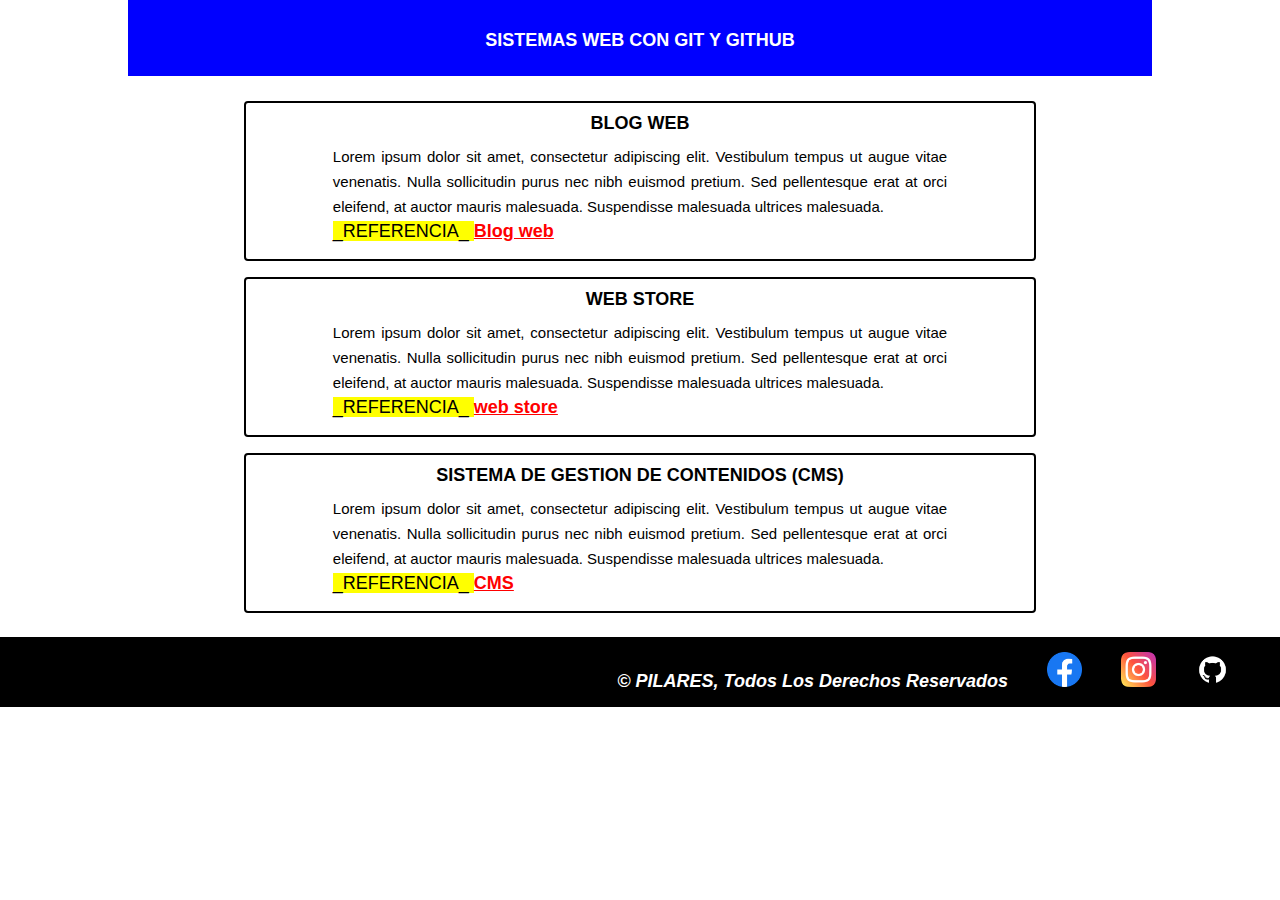
<file: index.html>
<!DOCTYPE html>
<html lang="ES">
  <head>
    <meta charset="UTF-8">
    <meta http-equiv="X-UA-Compatible" content="IE=edge">
    <meta name="viewport" content="width=device-width, initial-scale=1.0, user-scalable=no">
    <meta http-equiv="content-style-type" content="text/css">
    <!-- Metadatos sobre el autor, palabras clave y descripcion-->
    <meta name="author" content="">
    <meta name="keywords" content="">
    <meta name="description" content="">
    <!--Fuentes extraidas de Google Fonts-->
    <link rel="preconnect" href="https://fonts.googleapis.com">
    <link rel="preconnect" href="https://fonts.gstatic.com" crossorigin>
    <link href="https://fonts.googleapis.com/css2?family=Josefin+Sans:ital,wght@0,100..700;1,100..700&family=Montserrat:ital,wght@0,100..900;1,100..900&family=Oswald:wght@200..700&family=Roboto:ital,wght@0,100..900;1,100..900&family=Smooch+Sans:wght@100..900&display=swap" rel="stylesheet">
    <!--***********************************-->
    <!-- Hojas de estilos CSS-->
    <link type="text/css" rel="stylesheet" href="assets/css/base.css">
    <link type="text/css" rel="stylesheet" href="assets/css/style.css">
    <!--***********************************-->
    <!-- Agregar imagen de la pestaña-->
    <link type="image/png" rel="shortcute icon" href="assets/icons/desktop.png">
    <!--***********************************-->
    <!-- Titulo de la pestaña-->
    <title>Sistemas Web </title>
    <!--***********************************-->
  </head>
  <body>
    <main class="content">
      <header class="header">
        <hgroup class="header__banner banner">
        <!--***********************************-->
        <!--Titulo de la Pagina-->
          <h1 class="banner__title">Sistemas Web con Git y GitHub</h1>
        </hgroup>
      </header>
      <section class="section">
        <!--***********************************-->
        <!--Articulo-->
        <article class="section__article">
          <!--***********************************-->
          <!--Titulo del Articulo-->
          <h4 class="article__issue">Blog Web</h4>
          <!--***********************************-->
          <!--Contenido del Articulo-->
          <p class="article__text">
          Lorem ipsum dolor sit amet, consectetur adipiscing elit. Vestibulum tempus ut augue vitae venenatis. Nulla sollicitudin purus nec nibh euismod pretium. Sed pellentesque erat at orci eleifend, at auctor mauris malesuada. Suspendisse malesuada ultrices malesuada.
          <br/>  
          <!--***********************************-->
          <!--Referencia del Articulo-->
          <mark class="article__span"> _REFERENCIA_ </mark>
          <a class="article__link" href="templates/galery_blog.html">Blog web</a>
          </p>
        </article>
        <!--***********************************-->
        <!--Articulo-->
        <article class="section__article">
          <!--***********************************-->
          <!--Titulo del Articulo-->
          <h4 class="article__issue">Web store</h4>
          <!--***********************************-->
          <!--Contenido del Articulo-->
          <p class="article__text">
          Lorem ipsum dolor sit amet, consectetur adipiscing elit. Vestibulum tempus ut augue vitae venenatis. Nulla sollicitudin purus nec nibh euismod pretium. Sed pellentesque erat at orci eleifend, at auctor mauris malesuada. Suspendisse malesuada ultrices malesuada.
          <br/>  
          <!--***********************************-->
          <!--Referencia del Articulo-->
          <mark class="article__span"> _REFERENCIA_ </mark>
          <a class="article__link" href="templates/galery_store.html">web store</a>
          </p>
        </article>
        <!--***********************************-->
        <!--Articulo-->
        <article class="section__article">
          <!--***********************************-->
          <!--Titulo del Articulo-->
          <h3 class="article__issue">Sistema de gestion de contenidos (CMS)</h3>
          <!--***********************************-->
          <!--Contenido del Articulo-->
          <p class="article__text">
          Lorem ipsum dolor sit amet, consectetur adipiscing elit. Vestibulum tempus ut augue vitae venenatis. Nulla sollicitudin purus nec nibh euismod pretium. Sed pellentesque erat at orci eleifend, at auctor mauris malesuada. Suspendisse malesuada ultrices malesuada.
          <br/>  
          <!--***********************************-->
          <!--Referencia del Articulo-->
          <mark class="article__span"> _REFERENCIA_ </mark>
          <a class="article__link" href="templates/galery_cms.html">CMS</a>
          </p>
        </article>
        <!--***********************************-->
      </section>
      <!--***********************************-->
      <!--Pie de pagina-->
      <footer class="footer">
        <article class="footer__paragraph paragraph">
          <pre class="paragraph__text">&copy; PILARES, Todos los derechos reservados</pre>
          <a class="footer__link" href="https://www.facebook.com/profile.php?id=100068220138708" title="Facebook" target="_blank">
            <img src="assets/icons/facebook.png" loading="lazy" alt="facebook">
          </a>
          <a class="footer__link" href="https://www.instagram.com/codigo_topiltzin/" title="Instagram" target="_blank">
            <img src="assets/icons/instagram.png" loading="lazy" alt="instagram">
          </a>
          <a class="footer__link" href="https://github.com/" title="GitHub" target="_blank">
            <img src="assets/icons/github.png" loading="lazy" alt="GitHub">
          </a>
        </article>
      </footer>
    </main>
  </body>
</html>
</file>
<file: assets/css/base.css>
*{
    margin: 0px auto;
    padding: 0px;
}
.content{  
    width: 100%;
    height: auto;
    margin: 0px auto;
    overflow-y: visible;
    scroll-behavior: auto;
}
.header{
    width: 100%;
    height: 76px;
}
.header__banner{
    width: 80%;
    height: 76px;
    margin: 0px auto;
    text-align: center;
}
.banner__title{
    text-transform: uppercase;
    font-weight: bold;
    line-height: 80px;
}
.section{
    width: 100%;
    height: auto;
    margin-top: 25px;
}
.galery__figure{
    width: 60%;
    height: auto;
    padding: 10px;
    border: 2px double black;
    border-radius: 4px;
    margin-top: 16px;
    margin-left: 20%;
    display: inline-flex;
    flex-flow: row wrap;
    gap: 0px;
    justify-content: center;
    align-items: center;
}
.section__article{
    width: 60%;
    height: auto;
    text-align: justify;
    padding: 10px;
    padding-bottom: 15px;
    border: 2px double black;
    border-radius: 4px;
    margin-top: 16px;
}
.article__issue{
    font-family: Arial, Sans-Serif;
    text-transform: uppercase;
    font-weight: bold;
    margin: 0px auto;
    text-align: center;
}
.galery__issue{
    font-family: Arial, Sans-Serif;
    text-transform: uppercase;
    font-weight: bold;
    margin: 0px auto;
    text-align: center;
}
.article__text{
    font-size: 18px;
    margin-top: 10px;
    width: 80%;
    line-height: 25px;
}
.article__span{
    font-family: Arial, Sans-Serif;
    font-size: 18px;
    color: black;
}
.article__link{
    font-size: 18px;
    font-weight: bold;
    color: red;
}
.galery__link{
    color: white;
    text-decoration: none;
}
.galery__link:hover > .banner__title{
    text-shadow: 0px 2px 0px white;
}
.footer{
    background-color: black;
    width: 100%;
    height: auto;
    margin-top: 24px;
    text-align: right;
}
.footer__paragraph{
    margin-right: 50px;
    padding-top: 15px;
    padding-bottom: 15px;
}
.paragraph__text{
    text-transform: capitalize;
    font-weight: bold;
    font-style: italic;
    text-shadow: 0px 0px 0px black;
    display: inline-block;
}
.footer__link{
    text-decoration: none;
    margin-left: 35px;
}
.footer__link > img{
    width: 35px;
    height: 35px;
}
</file>
<file: assets/css/style.css>
/*Cambia el color de fondo de la pagina en general*/
.content{
    background-color: white;
}
/*Cambia el color de fondo del encabezado*/
.header__banner{
    background-color: blue;
}
/*Cambia el tipo de letra del titulo a Oswald*/
/*Cambia el color de la letra del titulo*/
/*Cambia el tamaño de la letra del titulo a 36px*/
.banner__title{
    font-family: "Sans Serif", Arial, Sans-Serif;
    color: white;
    font-size: 18px;
}
/*Cambia el color de fondo de los articulos*/
.section__article{
    background-color: white;
}
/*Cambia el tipo de letra del titulo del articulo a Montserrat*/
/*Cambia el color de la letra del titulo del articulo*/
/*Cambia el tamaño de la letra del titulo del articulo 24px*/
.article__issue{
    font-family: "Sans Serif", Arial, Sans-Serif;
    color: black;
    font-size: 18px;
}
/*Cambia el tipo de letra del texto del articulo a Roboto*/
/*Cambia el color de la letra del texto del articulo*/
/*Cambia el tamaño de la letra del texto del articulo 18*/
.article__text{
    font-family: "Sans Serif",  Arial, Sans-Serif;
    color: black;
    font-size: 15px;
}
/*Cambia el tipo de letra del texto del articulo a Josefin Sans*/
/*Cambia el color de remarcado del texto*/
.article__span{
    font-family: "Sans Serif", Arial, Sans-Serif;
    background-color: yellow;
}
/*Cambia el tipo de letra del texto del articulo a Smooch Sans*/
/*Cambia el color del hipervinculo*/
.article__link{
    font-family: "Sans Serif", Arial, Sans-Serif;
    color: red;
}
/*Cambiar el de fondo del pie de pagina*/
/*Cambia la alineacion del texto a al centro*/
.footer{
    background-color: black;
    text-align: right;
}
/*Cambia el tipo de letra del pie de pagina a Montserrat*/
/*Cambia el color de la letra del pie de pagina*/
/*Cambia el tamaño de la letra del pie de pagina a 30px*/
.paragraph__text{
    font-family: "Sans Serif", Arial, Sans-Serif;
    color: white;
    font-size: 18px;
}
</file>
